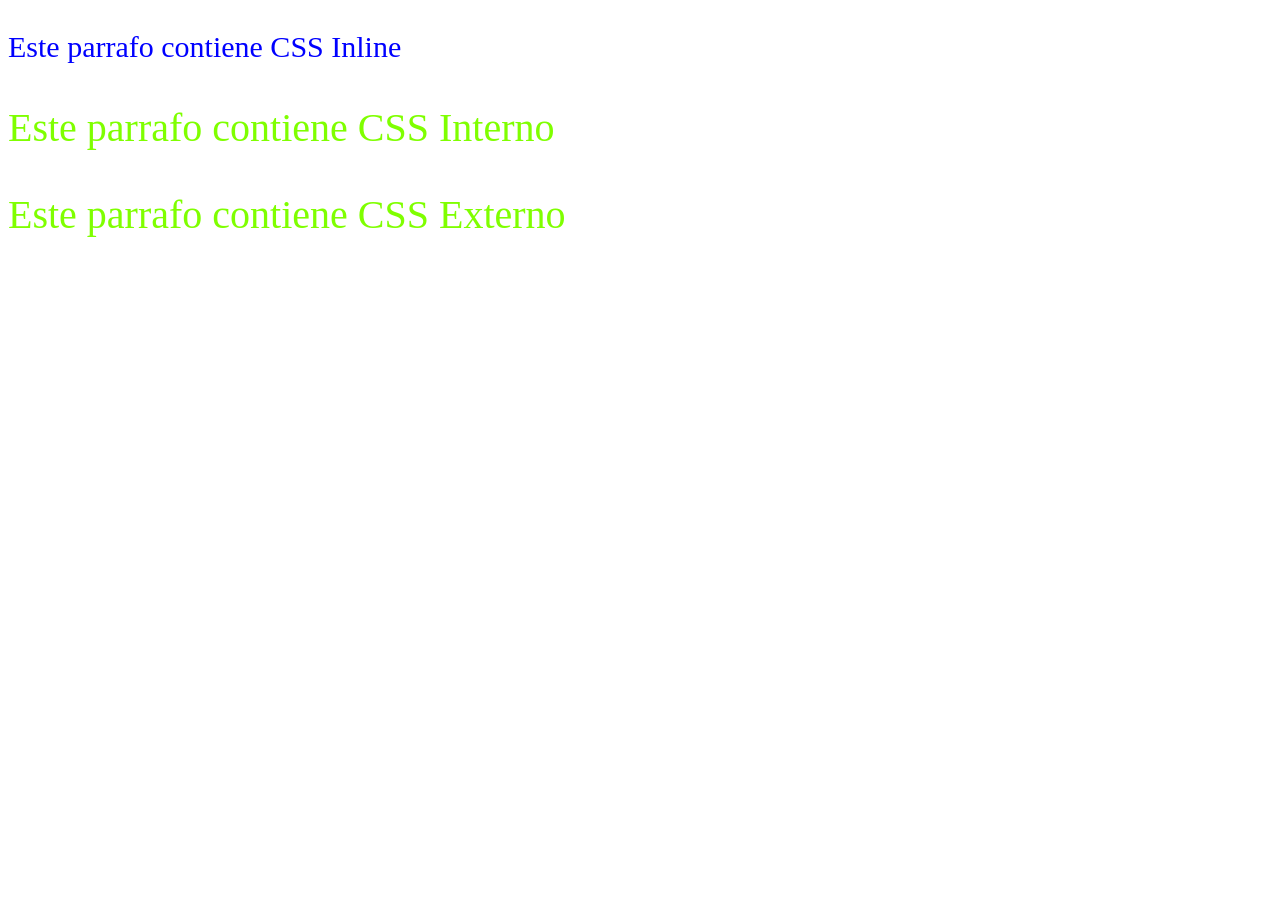
<file: ejercicio1/index.html>
<!DOCTYPE html>
<html lang="en">
<head>
    <meta charset="UTF-8">
    <meta name="viewport" content="width=device-width, initial-scale=1.0">
    <title>Formas de aplicar CSS</title>
    <link rel="stylesheet" href="style.css">
    <style>
        p {
            color: chartreuse;
            font-size: 40px;
        }
    </style>
</head>
<body>
    <p style="color: blue; font-size: 30px;">Este parrafo contiene CSS Inline</p>
    <p>Este parrafo contiene CSS Interno</p>
    <p>Este parrafo contiene CSS Externo</p>
</body>
</html>
</file>
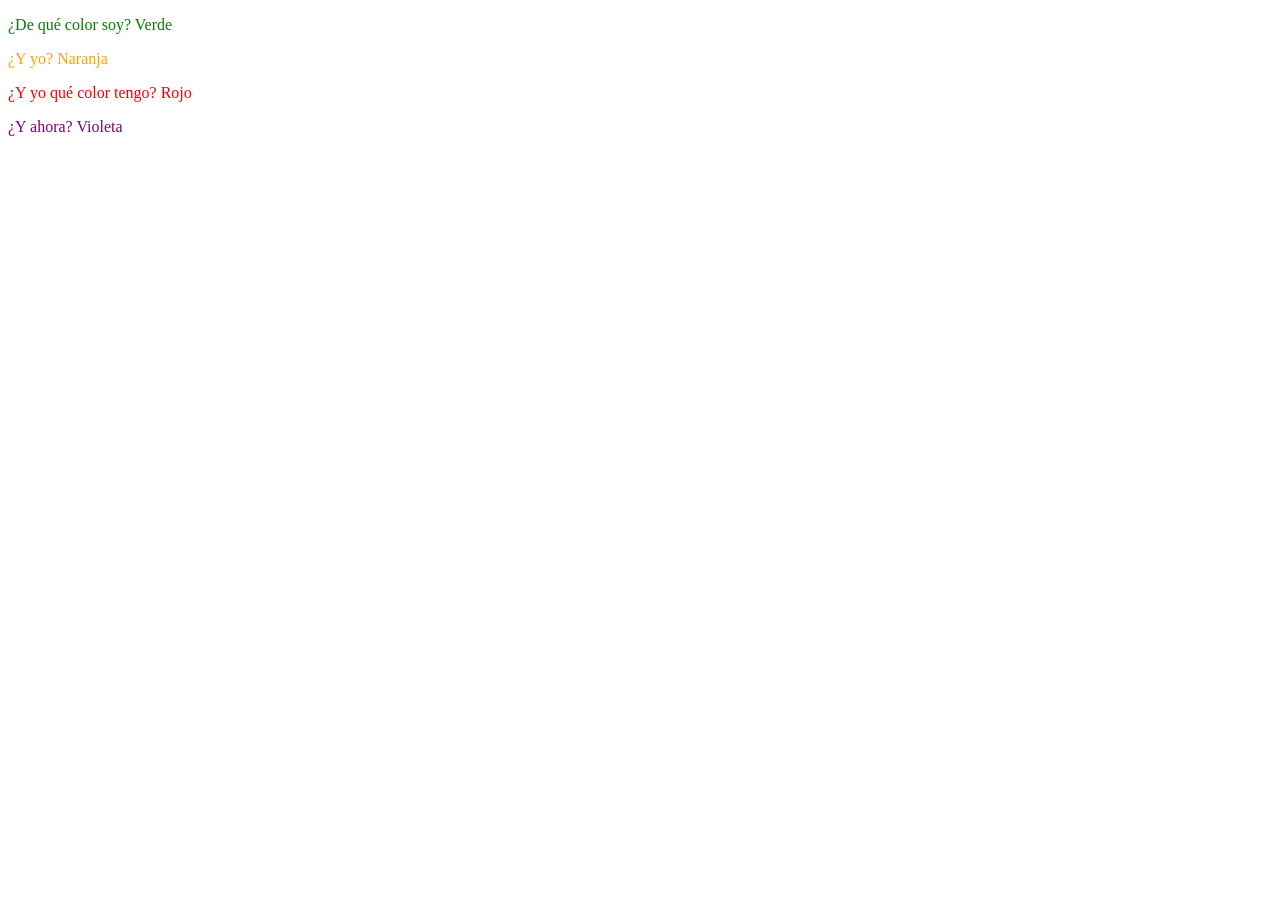
<file: ejercicio2/index.html>
<!DOCTYPE html>
<html lang="es">
<head>
    <meta charset="UTF-8">
    <title>Cascada CSS</title>
    <style>
        p { color: blue; }
        p { color: green; }
        .destacado { color: orange; }
        #unico { color: red; }
    </style>
</head>
<body>
    <p>¿De qué color soy? Verde</p>
    <p class="destacado">¿Y yo? Naranja</p>
    <p class="destacado" id="unico">¿Y yo qué color tengo? Rojo</p>
    <p class="destacado" id="unico"
       style="color: purple;">¿Y ahora? Violeta</p>
</body>
</html>
</file>
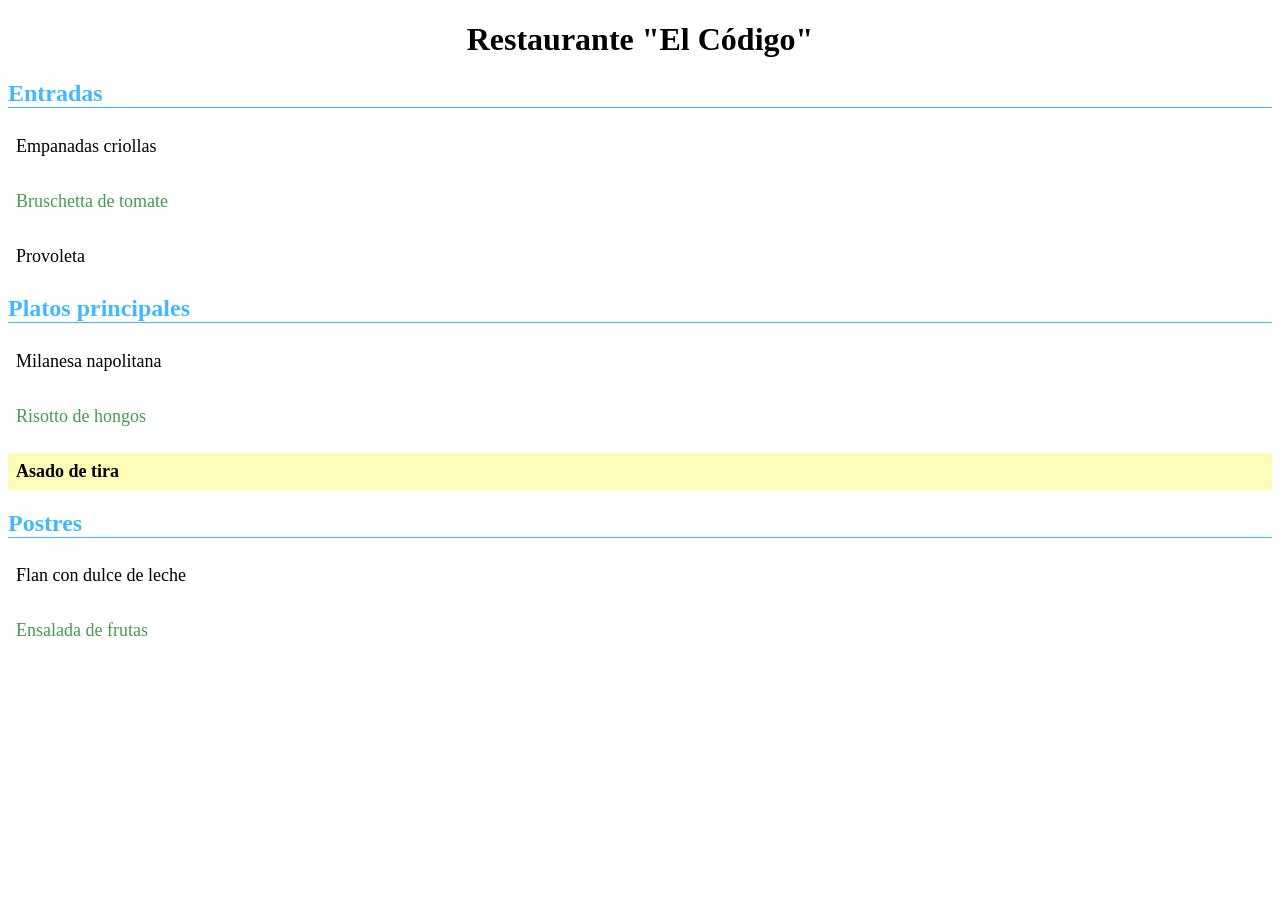
<file: ejercicio3/index.html>
<!DOCTYPE html>
<html lang="es">
<head>
    <meta charset="UTF-8">
    <title>Menú del Restaurante</title>
    <link rel="stylesheet" href="style.css">
</head>
<body>
    <h1>Restaurante "El Código"</h1>
    <h2>Entradas</h2>
    <p class="plato">Empanadas criollas</p>
    <p class="plato vegetariano">Bruschetta de tomate</p>
    <p class="plato">Provoleta</p>
 
    <h2>Platos principales</h2>
    <p class="plato">Milanesa napolitana</p>
    <p class="plato vegetariano">Risotto de hongos</p>
    <p class="plato" id="especialidad">Asado de tira</p>
 
    <h2>Postres</h2>
    <p class="plato">Flan con dulce de leche</p>
    <p class="plato vegetariano">Ensalada de frutas</p>
</body>
</html>
</file>
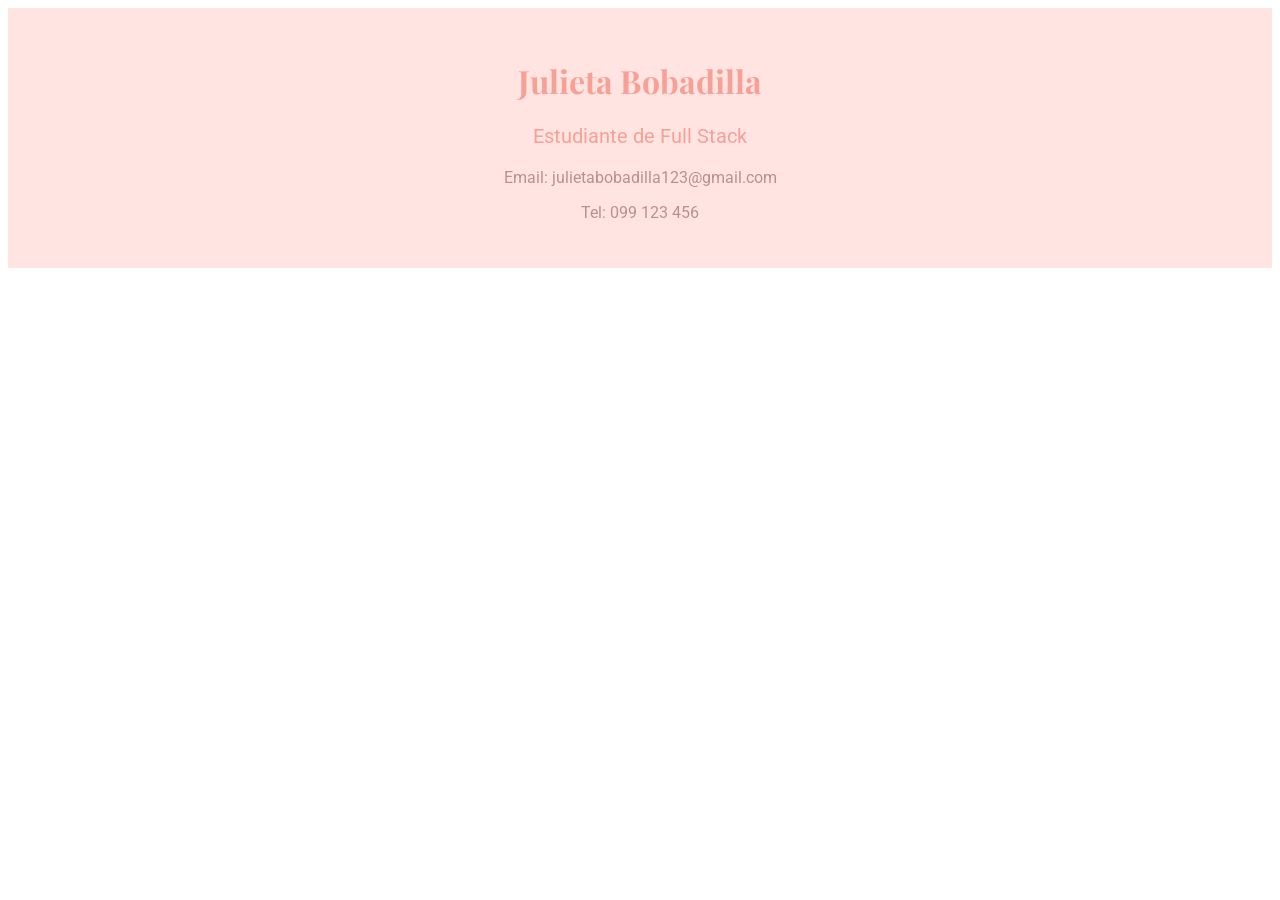
<file: ejercicio4/index.html>
<!DOCTYPE html>
<html lang="es">
<head>
    <meta charset="UTF-8">
    <title>Mi Tarjeta</title>
    <link href="https://fonts.googleapis.com/css2
      ?family=Roboto:wght@400;700
      &family=Playfair+Display&display=swap"
      rel="stylesheet">
    <link rel="stylesheet" href="tarjeta.css">
</head>
<body>
    <div class="tarjeta">
        <h1 class="nombre">Julieta Bobadilla</h1>
        <p class="titulo">Estudiante de Full Stack</p>
        <p class="contacto">Email: julietabobadilla123@gmail.com</p>
        <p class="contacto">Tel: 099 123 456</p>
    </div>
</body>
</html>
</file>
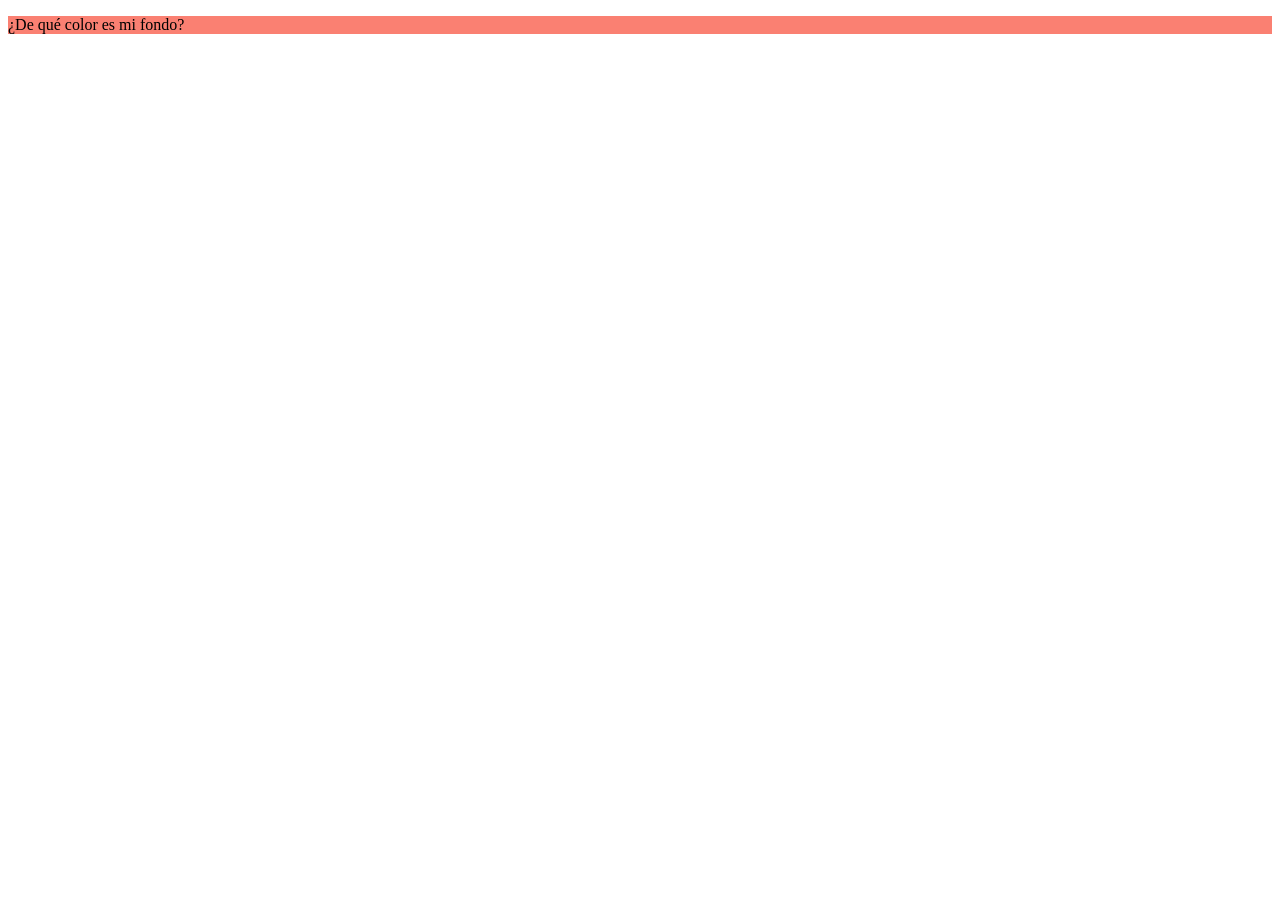
<file: ejercicio5/index.html>
<!DOCTYPE html>
<html lang="en">
<head>
    <meta charset="UTF-8">
    <meta name="viewport" content="width=device-width, initial-scale=1.0">
    <link rel="stylesheet" href="style.css">
    <title>de que color es mi fondo</title>
</head>
<body>
    <div>
        <p class="info" id="mensaje">
            ¿De qué color es mi fondo?
        </p>
    </div>
</body>
</html>
</file>
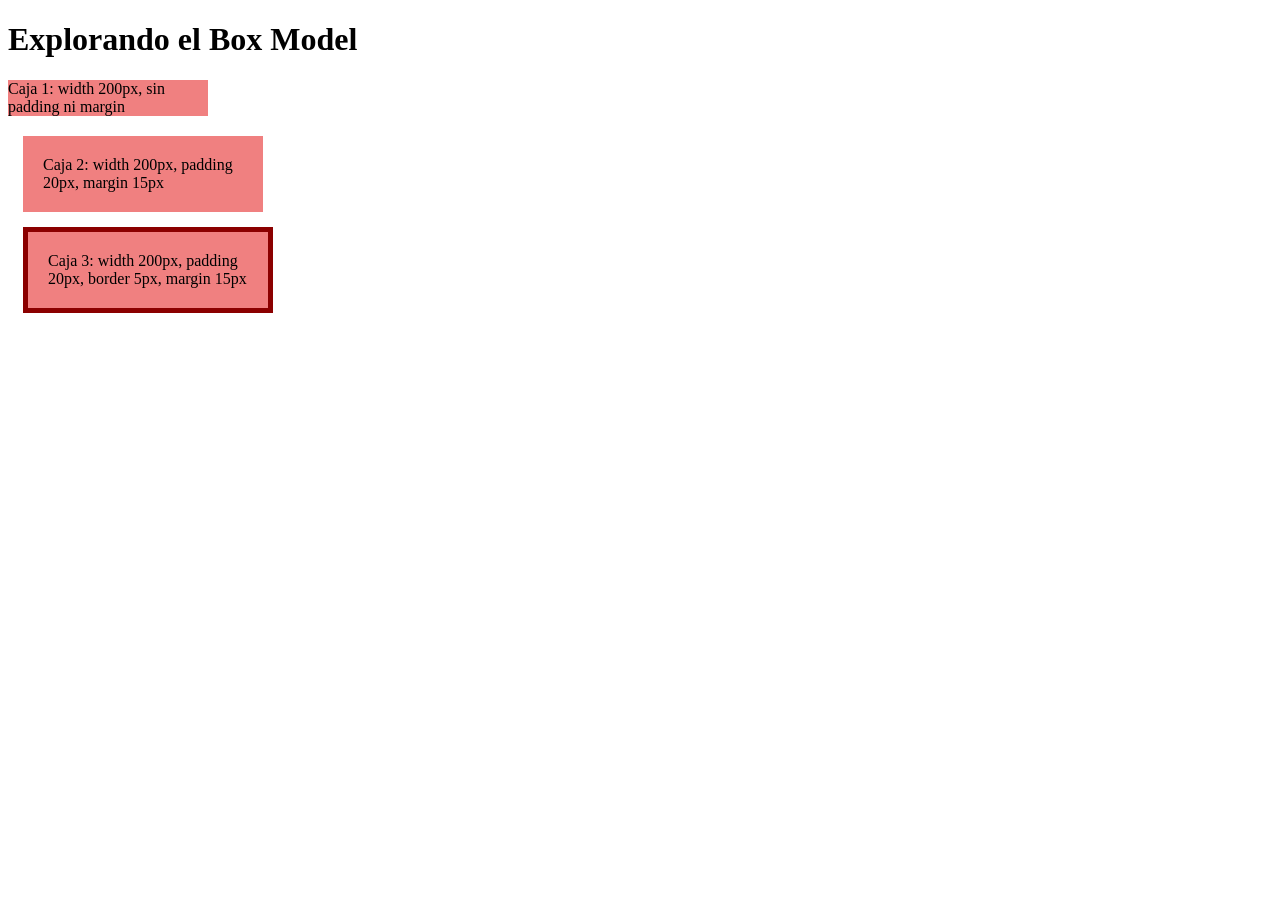
<file: ejercicio6/index.html>
<!DOCTYPE html>
<html lang="es">
<head>
    <meta charset="UTF-8">
    <title>Box Model</title>
    <link rel="stylesheet" href="boxmodel.css">
</head>
<body>
    <h1>Explorando el Box Model</h1>
 
    <div class="caja caja1">
        Caja 1: width 200px, sin padding ni margin
    </div>
    <div class="caja caja2">
        Caja 2: width 200px, padding 20px, margin 15px
    </div>
    <div class="caja caja3">
        Caja 3: width 200px, padding 20px,
        border 5px, margin 15px
    </div>
</body>
</html>
</file>
<file: ejercicio1/style.css>
p {
    color: blueviolet;
    font-size: 25px;
}
</file>
<file: ejercicio3/style.css>
h2 {
    border-bottom: 1px solid;
    color: rgb(64, 185, 255);
}

.plato {
    padding: 8px;
    font-size: 18px;
}

.vegetariano {
    color: rgb(68, 156, 79);
}

#especialidad {
    background-color: rgb(253, 253, 184);
    font-weight: bold;
}

h1 {
    text-align: center;
}
</file>
<file: ejercicio4/tarjeta.css>
.nombre {
    font-family: 'Playfair Display', sans-serif;
    font-size: 32px;
    color: #f8a096
}

.titulo {
    font-family: 'Roboto', sans-serif;
    font-size: 20px;
    color: rgb(248, 160, 150)
}

.contacto {
    font-family: 'Roboto', sans-serif;
    color:rosybrown
}

.tarjeta {
    padding: 30px;
    text-align: center;
    background-color:mistyrose
}
</file>
<file: ejercicio5/style.css>
/* Selector A */
p { background-color: yellow; }
 
/* Selector B */
.info { background-color: lightblue; }
 
/* Selector C */
p.info { background-color: lightgreen; }
 
/* Selector D */
#mensaje { background-color: salmon; }
 
/* Selector E */
div p.info { background-color: violet; }
</file>
<file: ejercicio6/boxmodel.css>
.caja {
    background-color: lightcoral;
    margin-bottom: 20px;
}
 
.caja1 { width: 200px; }
 
.caja2 {
    width: 200px;
    padding: 20px;
    margin: 15px;
}
 
.caja3 {
    width: 200px;
    padding: 20px;
    border: 5px solid darkred;
    margin: 15px;
    
}
</file>
